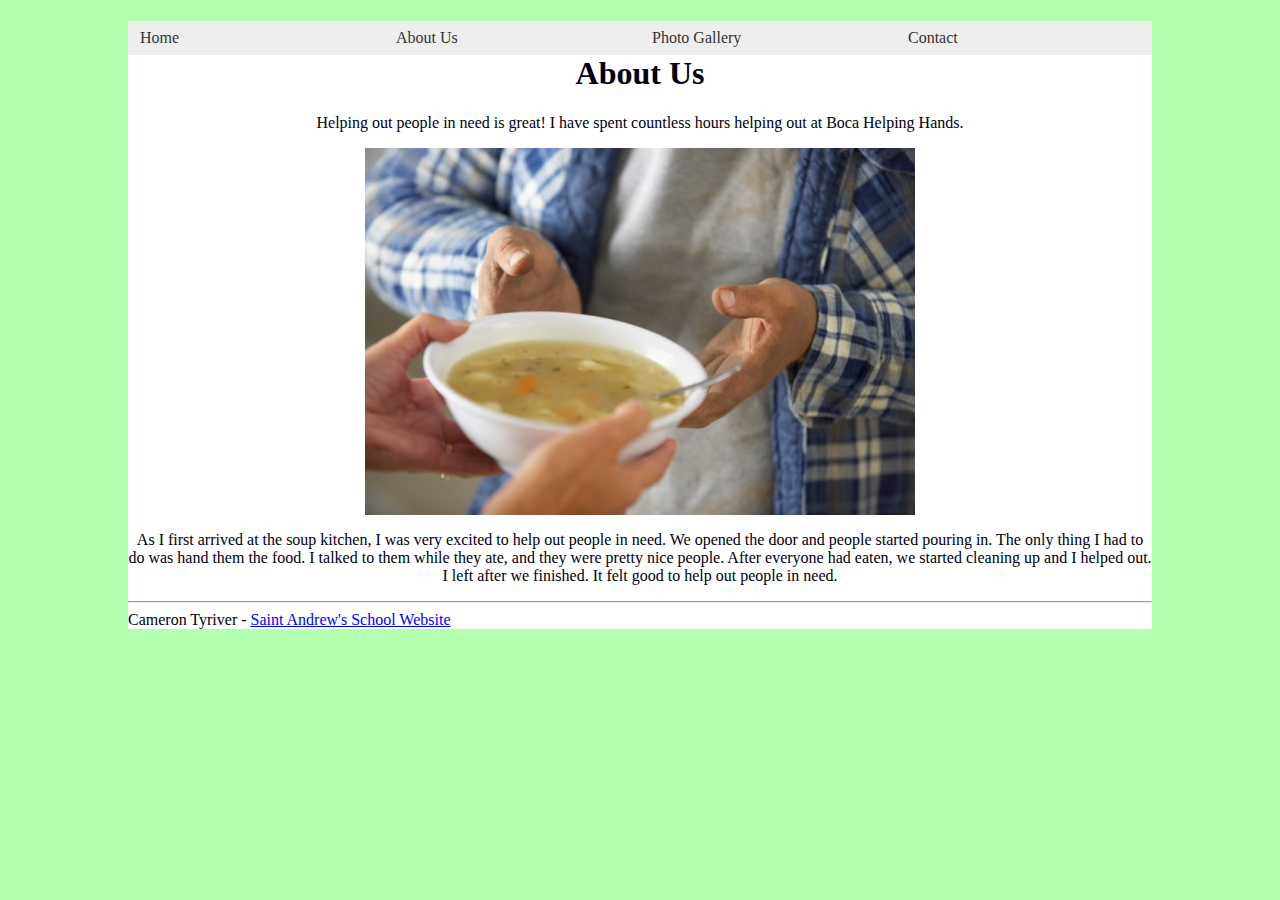
<file: Cameron-CS/about_us.html>
<!DOCTYPE html PUBLIC "-//W3C//DTD XHTML 1.0 Transitional//EN" "http://www.w3.org/TR/xhtml1/DTD/xhtml1-transitional.dtd">
<html xmlns="http://www.w3.org/1999/xhtml">
<head>
<meta http-equiv="Content-Type" content="text/html; charset=UTF-8" />
<title>About Us</title>
<script src="SpryAssets/SpryMenuBar.js" type="text/javascript"></script>
<link href="SpryAssets/SpryMenuBarHorizontal.css" rel="stylesheet" type="text/css" />
<style type="text/css">
a:link {
	color: #00F;
}
a:visited {
	color: #63C;
}
a:hover {
	color: #09F;
}
a:active {
	color: #F00;
}
body,td,th {
	color: #001;
}
body {
	width: 80%;
	max-width: 1260px;
	min-width: 780px;
	margin: 0 auto;
	background-color: #B2FFAF;
}
.container {
	background-color: #FFF;	
}
</style>
</head>

<body>
<div class="container">
<ul id="MenuBar1" class="MenuBarHorizontal">
  <li><a href="index.html">Home</a>  </li>
  <li><a href="about_us.html">About Us</a></li>
  <li><a href="photo_gallery.html">Photo Gallery</a>  </li>
  <li><a href="contact_us.html">Contact</a></li>
</ul>
<h1 align="center">About Us</h1>

<p align="center">Helping out people in need is great! I have spent countless hours helping out at Boca Helping Hands.</p>

<p align="center"><img src="images/soup_kitchen.jpg" alt="soup kitchen"></p>

<p align="center">As I first arrived at the soup kitchen, I was very excited to help out people in need. We opened the door and people started pouring in. The only thing I had to do was hand them the food. I talked to them while they ate, and they were pretty nice people. After everyone had eaten, we started cleaning up and I helped out. I left after we finished. It felt good to help out people in need.</p>
<hr>
Cameron Tyriver -
<a href="http://www.saintandrews.net/" target="_blank">Saint Andrew's School Website</a>
</div>
<script type="text/javascript">
var MenuBar1 = new Spry.Widget.MenuBar("MenuBar1", {imgDown:"SpryAssets/SpryMenuBarDownHover.gif", imgRight:"SpryAssets/SpryMenuBarRightHover.gif"});
</script>
</body>
</html>
</file>
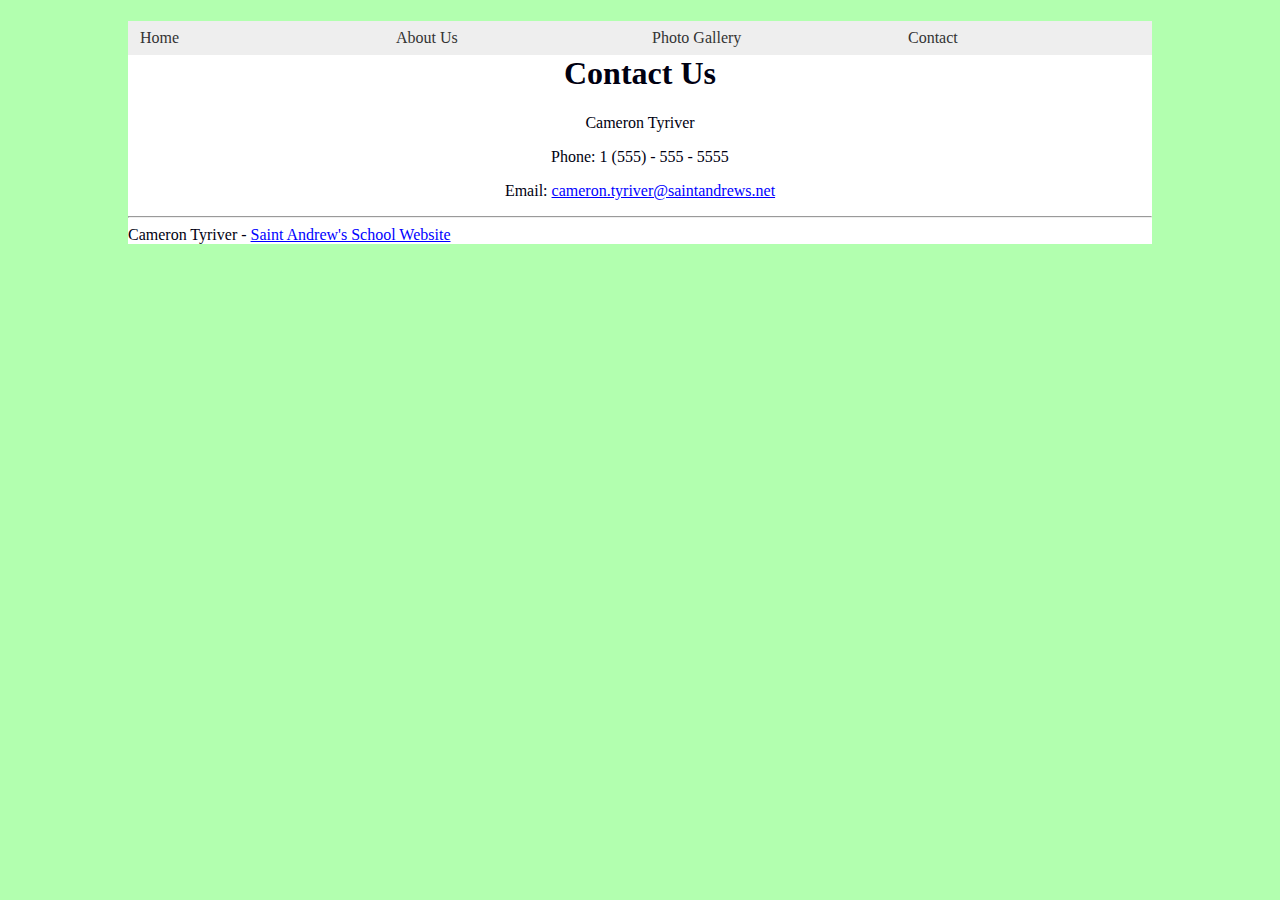
<file: Cameron-CS/contact_us.html>
<!DOCTYPE html PUBLIC "-//W3C//DTD XHTML 1.0 Transitional//EN" "http://www.w3.org/TR/xhtml1/DTD/xhtml1-transitional.dtd">
<html xmlns="http://www.w3.org/1999/xhtml">
<head>
<meta http-equiv="Content-Type" content="text/html; charset=UTF-8" />
<title>Contact Us</title>
<script src="SpryAssets/SpryMenuBar.js" type="text/javascript"></script>
<link href="SpryAssets/SpryMenuBarHorizontal.css" rel="stylesheet" type="text/css" />
<style type="text/css">
a:link {
	color: #00F;
}
a:visited {
	color: #63C;
}
a:hover {
	color: #09F;
}
a:active {
	color: #F00;
}
body,td,th {
	color: #001;
}
body {
	width: 80%;
	max-width: 1260px;
	min-width: 780px;
	margin: 0 auto;
	background-color: #B2FFAF;
}
.container {
	background-color: #FFF;	
}
</style>
</head>

<body>
<div class="container">
<ul id="MenuBar1" class="MenuBarHorizontal">
  <li><a href="index.html">Home</a>  </li>
  <li><a href="about_us.html">About Us</a></li>
  <li><a href="photo_gallery.html">Photo Gallery</a>  </li>
  <li><a href="contact_us.html">Contact</a></li>
</ul>
<h1 align="center">Contact Us</h1>
<p align="center">Cameron Tyriver</p>
<p align="center">Phone: 1 (555) - 555 - 5555</p>
<p align="center">Email: <a href="mailto:cameron.tyriver@saintandrews.net">cameron.tyriver@saintandrews.net</a></p>
<hr>
Cameron Tyriver -
<a href="http://www.saintandrews.net/" target="_blank">Saint Andrew's School Website</a>
</div>
<script type="text/javascript">
var MenuBar1 = new Spry.Widget.MenuBar("MenuBar1", {imgDown:"SpryAssets/SpryMenuBarDownHover.gif", imgRight:"SpryAssets/SpryMenuBarRightHover.gif"});
</script>
</body>
</html>
</file>
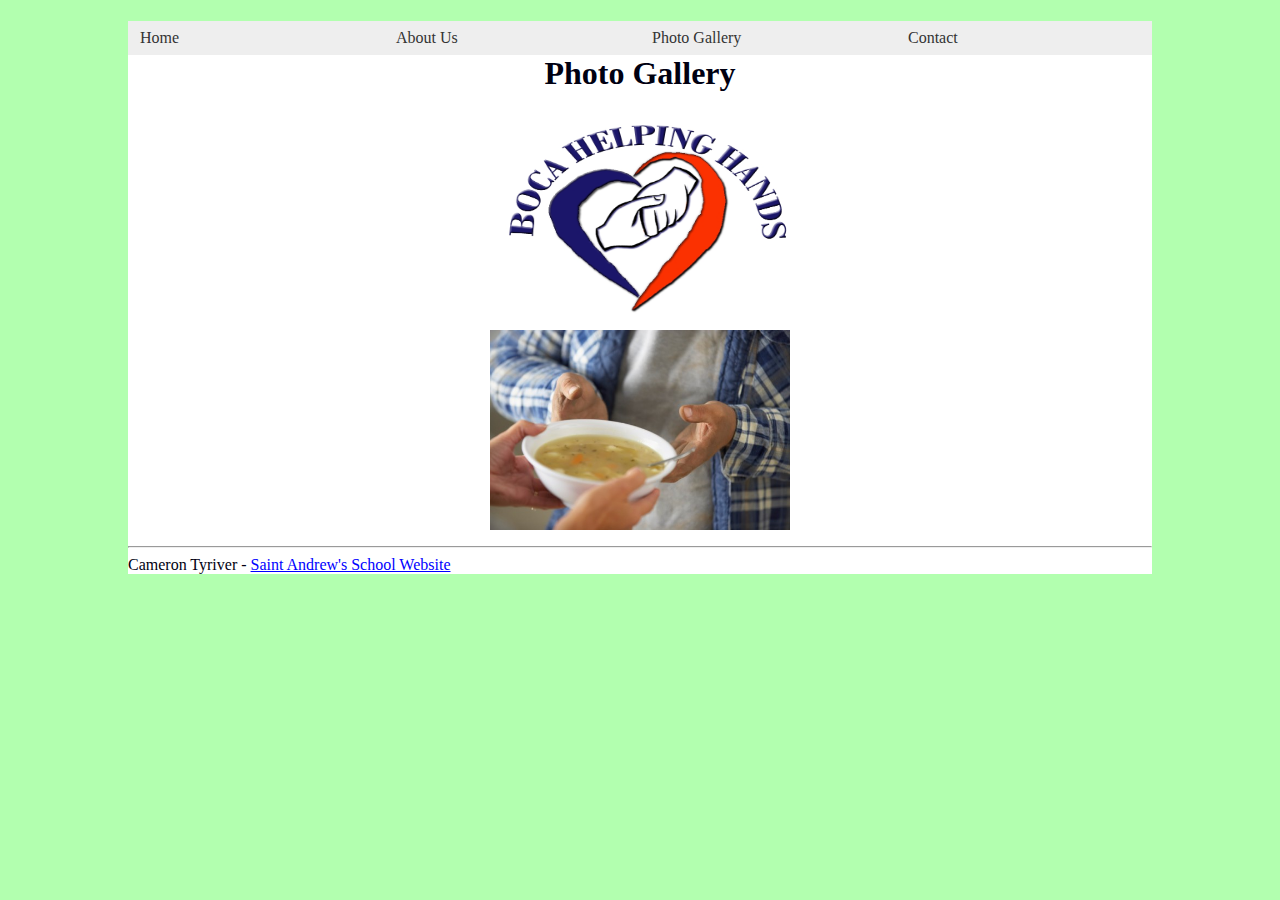
<file: Cameron-CS/photo_gallery.html>
<!DOCTYPE html PUBLIC "-//W3C//DTD XHTML 1.0 Transitional//EN" "http://www.w3.org/TR/xhtml1/DTD/xhtml1-transitional.dtd">
<html xmlns="http://www.w3.org/1999/xhtml">
<head>
<meta http-equiv="Content-Type" content="text/html; charset=UTF-8" />
<title>Photo Gallery</title>
<script src="SpryAssets/SpryMenuBar.js" type="text/javascript"></script>
<link href="SpryAssets/SpryMenuBarHorizontal.css" rel="stylesheet" type="text/css" />
<style type="text/css">
a:link {
	color: #00F;
}
a:visited {
	color: #63C;
}
a:hover {
	color: #09F;
}
a:active {
	color: #F00;
}
body,td,th {
	color: #001;
}
body {
	width: 80%;
	max-width: 1260px;
	min-width: 780px;
	margin: 0 auto;
	background-color: #B2FFAF;
}
.container {
	background-color: #FFF;	
}
</style>
</head>

<body>
<div class="container">
<ul id="MenuBar1" class="MenuBarHorizontal">
  <li><a href="index.html">Home</a>  </li>
  <li><a href="about_us.html">About Us</a></li>
  <li><a href="photo_gallery.html">Photo Gallery</a>  </li>
  <li><a href="contact_us.html">Contact</a></li>
</ul>
<h1 align="center">Photo Gallery</h1>
<p align="center"><img src="images/BHH-logo.jpg" alt="logo" width="300" height="200"> </p>
<p align="center"><img src="images/soup_kitchen.jpg" alt="soup kitchen" width="300" height="200"></p>
<hr>
Cameron Tyriver -
<a href="http://www.saintandrews.net/" target="_blank">Saint Andrew's School Website</a>
</div>
<script type="text/javascript">
var MenuBar1 = new Spry.Widget.MenuBar("MenuBar1", {imgDown:"SpryAssets/SpryMenuBarDownHover.gif", imgRight:"SpryAssets/SpryMenuBarRightHover.gif"});
</script>
</body>
</html>
</file>
<file: Cameron-CS/SpryAssets/SpryMenuBarHorizontal.css>
@charset "UTF-8";

/* SpryMenuBarHorizontal.css - version 0.6 - Spry Pre-Release 1.6.1 */

/* Copyright (c) 2006. Adobe Systems Incorporated. All rights reserved. */

/*******************************************************************************

 LAYOUT INFORMATION: describes box model, positioning, z-order

 *******************************************************************************/

/* The outermost container of the Menu Bar, an auto width box with no margin or padding */
ul.MenuBarHorizontal
{
	margin: 0;
	padding: 0;
	list-style-type: none;
	font-size: 100%;
	cursor: default;
	width: 100%;
}
/* Set the active Menu Bar with this class, currently setting z-index to accomodate IE rendering bug: http://therealcrisp.xs4all.nl/meuk/IE-zindexbug.html */
ul.MenuBarActive
{
	z-index: 1000;
}
/* Menu item containers, position children relative to this container and are a fixed width */
ul.MenuBarHorizontal li
{
	margin: 0;
	padding: 0;
	list-style-type: none;
	font-size: 100%;
	position: relative;
	text-align: left;
	cursor: pointer;
	width: 25%;
	float: left;
}
/* Submenus should appear below their parent (top: 0) with a higher z-index, but they are initially off the left side of the screen (-1000em) */
ul.MenuBarHorizontal ul
{
	margin: 0;
	padding: 0;
	list-style-type: none;
	font-size: 100%;
	z-index: 1020;
	cursor: default;
	width: 8.2em;
	position: absolute;
	left: -1000em;
}
/* Submenu that is showing with class designation MenuBarSubmenuVisible, we set left to auto so it comes onto the screen below its parent menu item */
ul.MenuBarHorizontal ul.MenuBarSubmenuVisible
{
	left: auto;
}
/* Menu item containers are same fixed width as parent */
ul.MenuBarHorizontal ul li
{
	width: 8.2em;
}
/* Submenus should appear slightly overlapping to the right (95%) and up (-5%) */
ul.MenuBarHorizontal ul ul
{
	position: absolute;
	margin: -5% 0 0 95%;
}
/* Submenu that is showing with class designation MenuBarSubmenuVisible, we set left to 0 so it comes onto the screen */
ul.MenuBarHorizontal ul.MenuBarSubmenuVisible ul.MenuBarSubmenuVisible
{
	left: auto;
	top: 0;
}

/*******************************************************************************

 DESIGN INFORMATION: describes color scheme, borders, fonts

 *******************************************************************************/

/* Submenu containers have borders on all sides */
ul.MenuBarHorizontal ul
{
	border: 1px solid #CCC;
}
/* Menu items are a light gray block with padding and no text decoration */
ul.MenuBarHorizontal a
{
	display: block;
	cursor: pointer;
	background-color: #EEE;
	padding: 0.5em 0.75em;
	color: #333;
	text-decoration: none;
}
/* Menu items that have mouse over or focus have a blue background and white text */
ul.MenuBarHorizontal a:hover, ul.MenuBarHorizontal a:focus
{
	background-color: #33C;
	color: #FFF;
}
/* Menu items that are open with submenus are set to MenuBarItemHover with a blue background and white text */
ul.MenuBarHorizontal a.MenuBarItemHover, ul.MenuBarHorizontal a.MenuBarItemSubmenuHover, ul.MenuBarHorizontal a.MenuBarSubmenuVisible
{
	background-color: #33C;
	color: #FFF;
}

/*******************************************************************************

 SUBMENU INDICATION: styles if there is a submenu under a given menu item

 *******************************************************************************/

/* Menu items that have a submenu have the class designation MenuBarItemSubmenu and are set to use a background image positioned on the far left (95%) and centered vertically (50%) */
ul.MenuBarHorizontal a.MenuBarItemSubmenu
{
	background-image: url(SpryMenuBarDown.gif);
	background-repeat: no-repeat;
	background-position: 95% 50%;
}
/* Menu items that have a submenu have the class designation MenuBarItemSubmenu and are set to use a background image positioned on the far left (95%) and centered vertically (50%) */
ul.MenuBarHorizontal ul a.MenuBarItemSubmenu
{
	background-image: url(SpryMenuBarRight.gif);
	background-repeat: no-repeat;
	background-position: 95% 50%;
}
/* Menu items that are open with submenus have the class designation MenuBarItemSubmenuHover and are set to use a "hover" background image positioned on the far left (95%) and centered vertically (50%) */
ul.MenuBarHorizontal a.MenuBarItemSubmenuHover
{
	background-image: url(SpryMenuBarDownHover.gif);
	background-repeat: no-repeat;
	background-position: 95% 50%;
}
/* Menu items that are open with submenus have the class designation MenuBarItemSubmenuHover and are set to use a "hover" background image positioned on the far left (95%) and centered vertically (50%) */
ul.MenuBarHorizontal ul a.MenuBarItemSubmenuHover
{
	background-image: url(SpryMenuBarRightHover.gif);
	background-repeat: no-repeat;
	background-position: 95% 50%;
}

/*******************************************************************************

 BROWSER HACKS: the hacks below should not be changed unless you are an expert

 *******************************************************************************/

/* HACK FOR IE: to make sure the sub menus show above form controls, we underlay each submenu with an iframe */
ul.MenuBarHorizontal iframe
{
	position: absolute;
	z-index: 1010;
	filter:alpha(opacity:0.1);
}
/* HACK FOR IE: to stabilize appearance of menu items; the slash in float is to keep IE 5.0 from parsing */
@media screen, projection
{
	ul.MenuBarHorizontal li.MenuBarItemIE
	{
		display: inline;
		f\loat: left;
		background: #FFF;
	}
}
</file>
